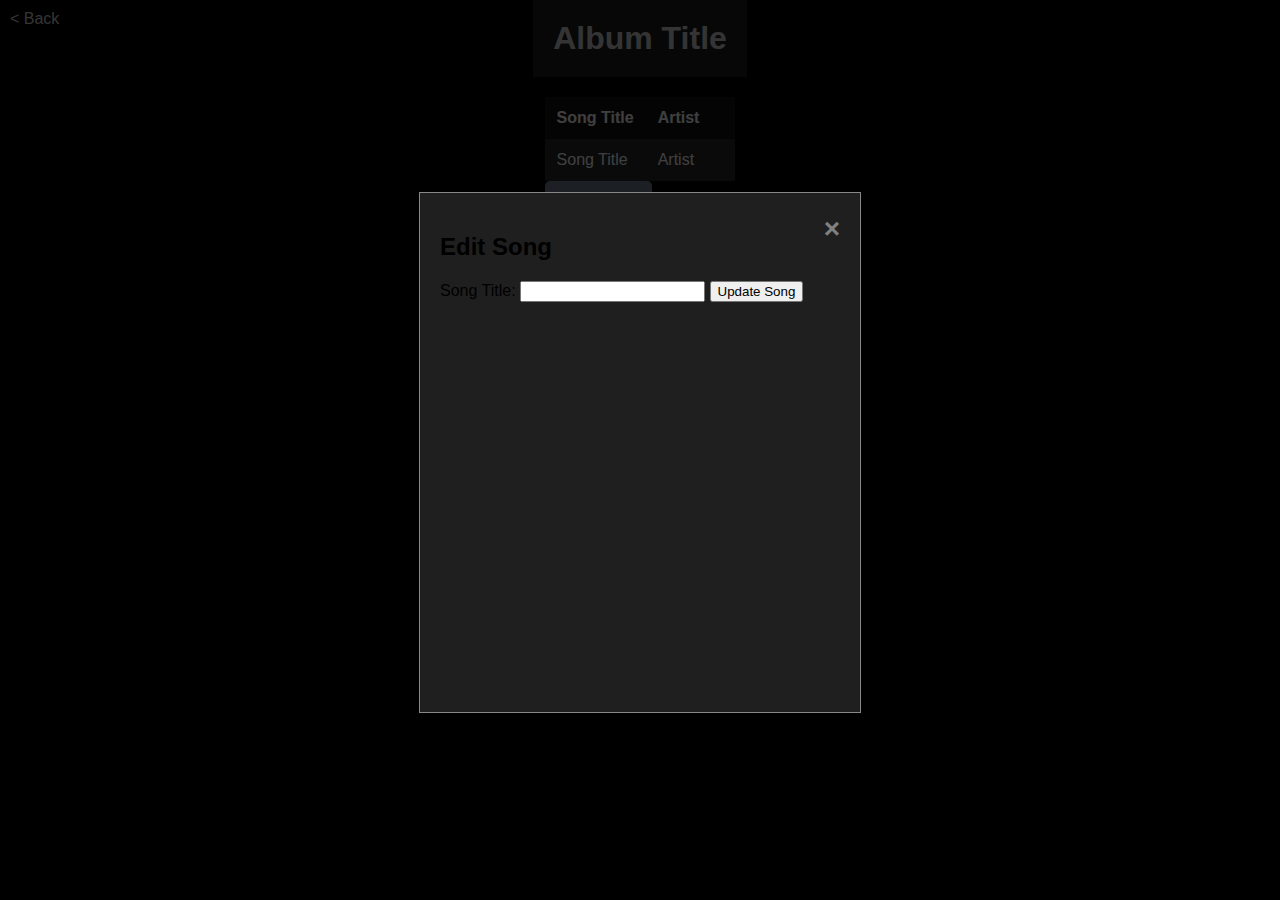
<file: src/main/resources/templates/albums/songs.html>
<!DOCTYPE html>
<html xmlns:th="http://www.thymeleaf.org" xmlns:layout="http://www.ultraq.net.nz/thymeleaf/layout"
      layout:decorate="~{layout}">
<head>
    <title th:text="${album.title}">Album Title</title>
    <style>
        body {
            font-family: 'Arial', sans-serif;
            background-color: #000000;
            margin: 0;
            padding: 0;
            display: flex;
            flex-direction: column;
            align-items: center;
        }

        .content-container {
            max-width: 800px;
        }

        header {
            background-color: #1F1F1F;
            color: lightgray;
            padding: 20px;
            text-align: center;
        }

        h1 {
            margin: 0;
        }

        table {
            border-collapse: collapse;
            width: 100%;
            margin-top: 20px;
            background-color: #282828;
        }

        th, td {
            padding: 12px;
            text-align: left;
            color: white;
        }

        th {
            background-color: #121212;
            color: white;
        }

        tr:nth-child(even) {
            background-color: #222222;
        }

        .button-container {
            text-align: right;
        }

        .modal {
            display: flex;
            position: fixed;
            top: 0;
            left: 0;
            width: 100%;
            height: 100%;
            background-color: rgba(0, 0, 0, 0.5);
        }

        .modal-content {
            background-color: #1F1F1F;
            margin: 15% auto;
            padding: 20px;
            border: 1px solid #888;
            width: 80%;
            max-width: 400px;
            position: relative;
        }

        .close {
            color: grey;
            float: right;
            font-size: 28px;
            font-weight: bold;
            cursor: pointer;
        }

        .close:hover,
        .close:focus {
            color: black;
            text-decoration: none;
            cursor: pointer;
        }

        #openModalBtn {
            display: inline-block;
            padding: 10px 20px;
            background-color: slategray;
            color: #fff;
            border: none;
            border-radius: 5px;
            font-size: 16px;
            text-decoration: none;
            position: relative;
            overflow: hidden;
            transition: background-color 0.3s;
        }

        #openModalBtn::before,
        #openModalBtn::after {
            content: "";
            position: absolute;
            width: 30px;
            height: 5px;
            background-color: #fff;
            top: 50%;
            transform: translateY(-50%);
            transition: transform 0.3s, width 0.3s;
        }

        #openModalBtn::before {
            left: -35px;
        }

        #openModalBtn::after {
            right: -35px;
        }

        #openModalBtn:hover {
            background-color: slategray;
        }

        #openModalBtn:hover::before,
        #openModalBtn:hover::after {
            width: 50px;
        }

        .form-content {
            display: flex;
            flex-direction: column;
        }

        .input-group {
            display: flex;
            flex-direction: row;
            align-items: center;
            margin-bottom: 15px;
        }

        .input-group label {
            margin-right: 10px; /* Add some spacing between label and input */
        }
    </style>
    <link rel="stylesheet" th:href="@{/assets/css/playlistModal.css}">
    <script th:src="@{/assets/js/JWTdecoder.js}"></script>
</head>
<body>
<header>
    <h1 th:text="${album.title}">Album Title</h1>
</header>
<div layout:fragment="content" class="content-container">
<div style="position: absolute; top: 10px; left: 10px;">
    <a href="javascript:history.back()" style="text-decoration: none; color: lightgray;">&lt; Back</a>
</div>
    <table>
        <thead>
        <tr>
            <th>Song Title</th>
            <th>Artist</th>
            <th></th>
        </tr>
        </thead>
        <tbody>
        <!-- Iterate over songs and display them -->
        <tr th:each="song, iterStat : ${album.songs}" th:class="${iterStat.odd} ? 'odd' : 'even'">
            <td th:text="${song.title}">Song Title</td>
            <td th:text="${song.artist.username}">Artist</td>
            <td class="button-container">
                <div class="user-form">
                    <button th:value="${song.id}" id="openModalBtn-edit" th:text="'Edit song'" class="btn btn-sm btn-secondary" />
                    <form th:action="@{/song/delete/{id}(id=${song.id})}"
                          th:data-confirm-message="'Song deleted'" method="post" class="js-submit-confirm d-inline">
                        <button th:text="'Delete song'" type="submit" class="btn btn-sm btn-secondary" />
                    </form>
                </div>
            </td>
        </tr>
        </tbody>
    </table>
    <script th:inline="javascript">
        checkCredentials();
        async function checkCredentials() {
            try {
                console.info("here");
                const user = await getJWTSub();
                var rows = document.querySelectorAll('table tr');
                rows.forEach(function(row) {
                    var artist = row.cells[1].textContent;
                    console.log("Artist",  artist);
                    console.log("User", user);
                    if (artist !== user) {
                        Array.from(row.getElementsByClassName('user-form')).forEach(element => element.hidden = true)
                    } else {
                        Array.from(row.getElementsByClassName('user-form')).forEach(element => element.hidden = false);
                    }
                });
            } catch (error) {
                document.querySelectorAll('.user-form').forEach(element => {
                    element.hidden = true;
                });
                console.error(error);
            }
        }
    </script>
    <div>
        <a style="cursor: pointer" id="openModalBtn" class="btn btn-primary ms-2"><span>Add song</span></a>
    </div>
</div>
<div id="modal" class="modal">
    <div class="modal-content">
        <span class="close" id="closeModalBtn">&times;</span>
        <h2>Add Song</h2>
        <div class="form-content">
            <form id="songForm">
                <div class="input-group">
                    <label for="songTitle">Song Title:</label>
                    <input type="text" id="songTitle" required>
                </div>
                <div class="input-group">
                    <label for="songFile">Song File:</label>
                    <input type="file" id="songFile" required>
                </div>
                <button style="cursor: pointer" type="submit">Add Song</button>
            </form>
        </div>
    </div>
    <script>
        document.addEventListener("DOMContentLoaded", async function () {
            const artist = await getJWTSub();
            try {

                if (artist !== null) {
                    const openModalBtn = document.getElementById("openModalBtn");
                    const modal = document.getElementById("modal");
                    const closeModalBtn = document.getElementById("closeModalBtn");
                    const songForm = document.getElementById("songForm");

                    openModalBtn.addEventListener("click", function () {
                        modal.style.display = "block";
                    });

                    closeModalBtn.addEventListener("click", function () {
                        modal.style.display = "none";
                    });

                    window.addEventListener("click", function (event) {
                        if (event.target === modal) {
                            modal.style.display = "none";
                        }
                    });

                    songForm.addEventListener("submit", function (event) {
                        event.preventDefault();

                        const title = document.getElementById("songTitle");
                        const file = document.getElementById("songFile");

                        const id = getParameterByName('id');

                        const formData = new FormData();
                        formData.append("title", title.value);
                        formData.append("mp3File", file.files[0]);
                        formData.append("artist", artist);
                        formData.append("album", id);


                        // Perform the logic to create the playlist (replace this with your actual logic)
                        console.log("Creating Song with title:", title.value);

                        fetch('http://localhost:8080/song/add', {
                            method: 'POST',
                            body: formData,
                        })
                            .then(response => response.text())
                            .then(data => {
                                console.log('Success:', data);
                            })
                            .catch((error) => {
                                console.error('Error:', error);
                            });

                        modal.style.display = "none";
                    });
                }
            } catch (error) {
                console.error(error);
            }
        });
        function getParameterByName(name, url) {
            if (!url) url = window.location.href;
            name = name.replace(/[\[\]]/g, "\\$&");
            var regex = new RegExp("[?&]" + name + "(=([^&#]*)|&|#|$)"),
                results = regex.exec(url);
            if (!results) return null;
            if (!results[2]) return '';
            return decodeURIComponent(results[2].replace(/\+/g, " "));
        }

    </script>
</div>
<div id="modal-edit" class="modal">
    <div class="modal-content">
        <span class="close" id="closeModalBtn-edit">&times;</span>
        <h2>Edit Song</h2>
        <form id="songForm-edit">
            <label for="songTitle-edit">Song Title:</label>
            <input type="text" id="songTitle-edit" required>
            <button type="submit">Update Song</button>
        </form>
    </div>
    <script>
        document.addEventListener("DOMContentLoaded", async function () {
            const artist = await getJWTSub();
            try {

                if (artist !== null) {
                    const openModalBtnEdit = document.getElementById("openModalBtn-edit");
                    const modalEdit = document.getElementById("modal-edit");
                    const closeModalBtnEdit = document.getElementById("closeModalBtn-edit");
                    const songFormEdit = document.getElementById("songForm-edit");
                    const id = openModalBtnEdit.value;

                    openModalBtnEdit.addEventListener("click", function () {
                        modalEdit.style.display = "block";
                    });

                    closeModalBtnEdit.addEventListener("click", function () {
                        modalEdit.style.display = "none";
                    });

                    window.addEventListener("click", function (event) {
                        if (event.target === modalEdit) {
                            modalEdit.style.display = "none";
                        }
                    });

                    songFormEdit.addEventListener("submit", function (event) {
                        event.preventDefault();

                        const title = document.getElementById("songTitle-edit").value;

                        console.log("Updating song with title:", title);

                        fetch('http://localhost:8080/song/edit/' + id, {
                            method: 'PUT',
                            headers: {
                                'Content-Type': 'application/json',
                            },
                            body: JSON.stringify({title}),
                        })
                            .then(response => response.text())
                            .then(data => {
                                console.log('Success:', JSON.stringify({title}));
                            })
                            .catch((error) => {
                                console.error('Error:', error);
                            });
                        modalEdit.style.display = "none";
                    });
                }
            } catch (error) {
                console.error(error);
            }
        });
    </script>
</div>
</body>
</html>
</file>
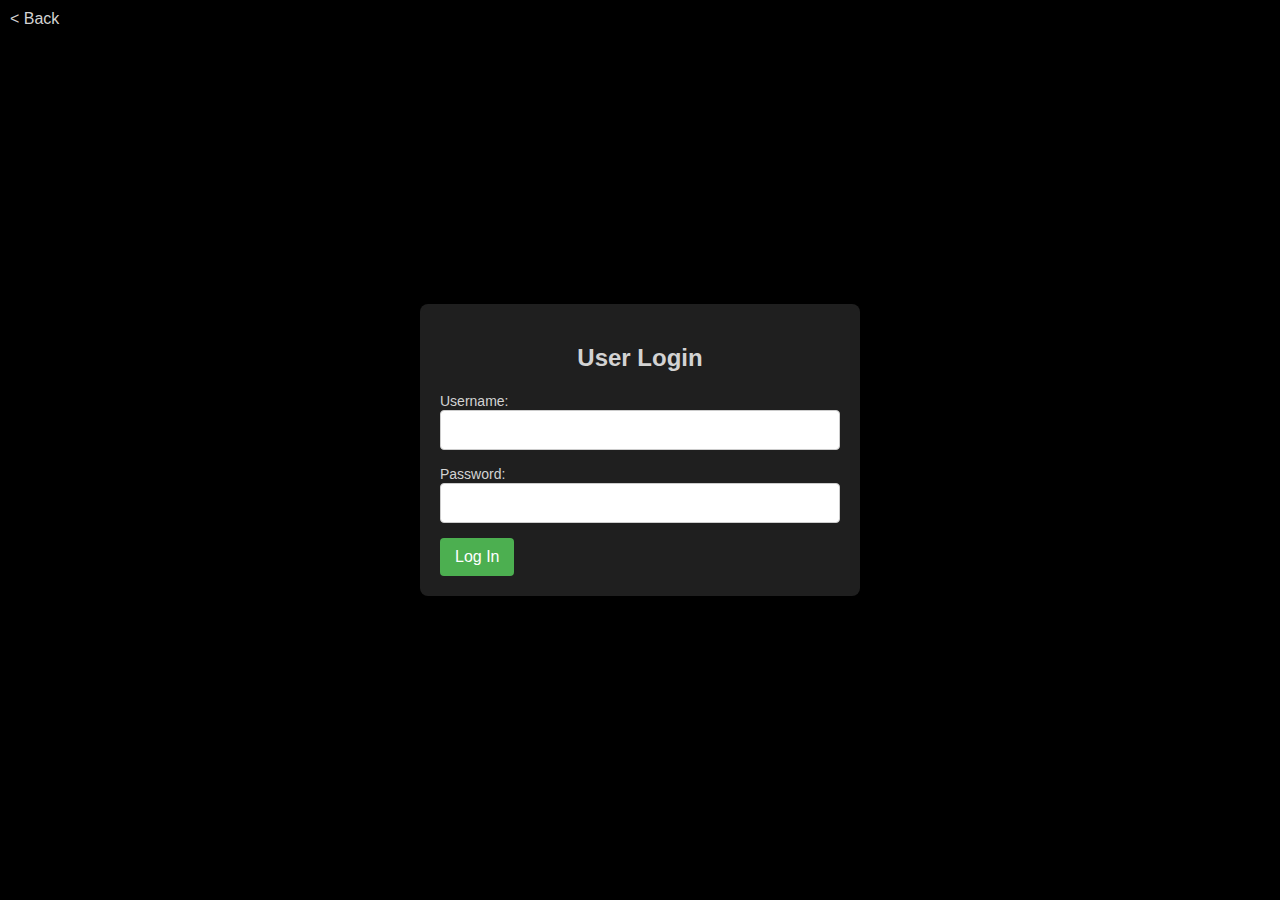
<file: src/main/resources/templates/auth/login.html>
<!DOCTYPE html>
<html xmlns:th="http://www.thymeleaf.org">
<head>
  <meta charset="UTF-8">
  <title>User Login</title>
  <style>
    body {
      font-family: 'Arial', sans-serif;
      background-color: #000000;
      margin: 0;
      display: flex;
      align-items: center;
      justify-content: center;
      height: 100vh;
    }

    form {
      background-color: #1F1F1F;
      padding: 20px;
      border-radius: 8px;
      box-shadow: 0 0 10px rgba(0, 0, 0, 0.1);
      max-width: 400px;
      width: 100%;
    }

    h2 {
      text-align: center;
      color: lightgray;
    }

    label {
      font-size: 14px;
      color: lightgray;
    }

    input {
      width: 100%;
      padding: 10px;
      margin-bottom: 15px;
      box-sizing: border-box;
      border: 1px solid #ccc;
      border-radius: 4px;
      font-size: 16px;
    }

    button {
      background-color: #4CAF50;
      color: white;
      padding: 10px 15px;
      border: none;
      border-radius: 4px;
      cursor: pointer;
      font-size: 16px;
    }

    button:hover {
      background-color: #45a049;
    }
  </style>
</head>
<body>
<div style="position: absolute; top: 10px; left: 10px;">
  <a href="javascript:history.back()" style="text-decoration: none; color: lightgray;">&lt; Back</a>
</div>
<form th:action="@{api/login}" method="post">
  <h2>User Login</h2>

  <label for="username">Username:</label>
  <input type="text" id="username" name="username" required th:value="${user.username}" />

  <label for="password">Password:</label>
  <input type="password" id="password" name="password" required th:value="${user.password}" />

  <button type="submit">Log In</button>
</form>

</body>
</html>
</file>
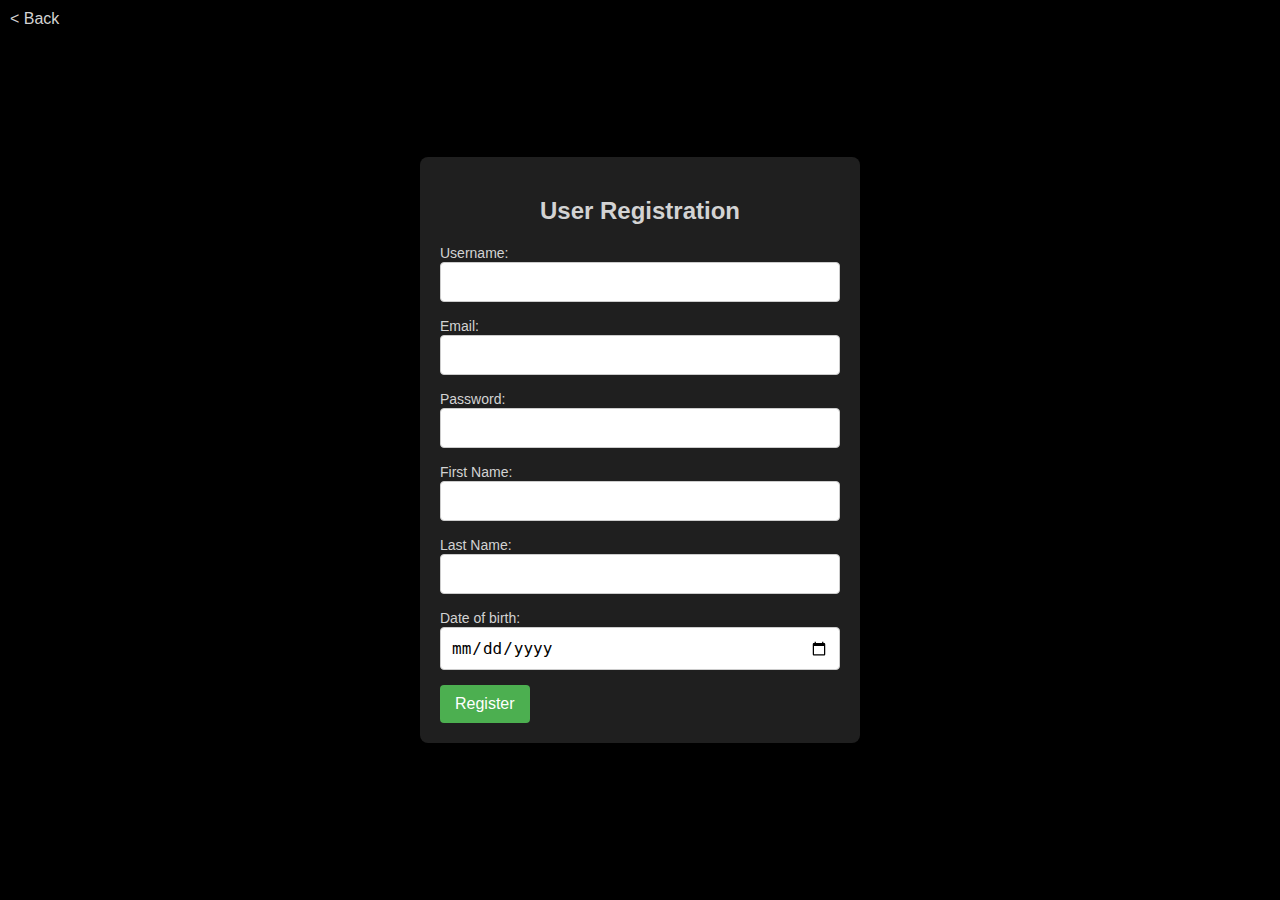
<file: src/main/resources/templates/auth/register.html>
<!DOCTYPE html>
<html xmlns:th="http://www.thymeleaf.org">
<head>
  <meta charset="UTF-8">
  <title>User Registration</title>
  <style>
    body {
      font-family: 'Arial', sans-serif;
      background-color: #000000;
      margin: 0;
      display: flex;
      align-items: center;
      justify-content: center;
      height: 100vh;
    }

    form {
      background-color: #1F1F1F;
      padding: 20px;
      border-radius: 8px;
      box-shadow: 0 0 10px rgba(0, 0, 0, 0.1);
      max-width: 400px;
      width: 100%;
    }

    h2 {
      text-align: center;
      color: lightgray;
    }

    label {
      font-size: 14px;
      color: lightgray;
    }

    input {
      width: 100%;
      padding: 10px;
      margin-bottom: 15px;
      box-sizing: border-box;
      border: 1px solid #ccc;
      border-radius: 4px;
      font-size: 16px;
    }

    button {
      background-color: #4CAF50;
      color: white;
      padding: 10px 15px;
      border: none;
      border-radius: 4px;
      cursor: pointer;
      font-size: 16px;
    }

    button:hover {
      background-color: #45a049;
    }
  </style>
</head>
<body>
<div style="position: absolute; top: 10px; left: 10px;">
  <a href="javascript:history.back()" style="text-decoration: none; color: lightgray;">&lt; Back</a>
</div>
<form th:action="@{api/register}" method="post">
  <h2>User Registration</h2>

  <label for="username">Username:</label>
  <input type="text" id="username" name="username" required th:value="${user.username}" />

  <label for="email">Email:</label>
  <input type="email" id="email" name="email" required th:value="${user.email}" />

  <label for="password">Password:</label>
  <input type="password" id="password" name="password" required th:value="${user.password}" />

  <label for="firstname">First Name:</label>
  <input type="text" id="firstname" name="firstname" required th:value="${user.firstname}" />

  <label for="lastname">Last Name:</label>
  <input type="text" id="lastname" name="lastname" required th:value="${user.lastname}" />

  <label for="dob">Date of birth:</label>
  <input type="date" id="dob" name="dob" required th:value="${user.dob}">

  <button type="submit">Register</button>
</form>

</body>
</html>
</file>
